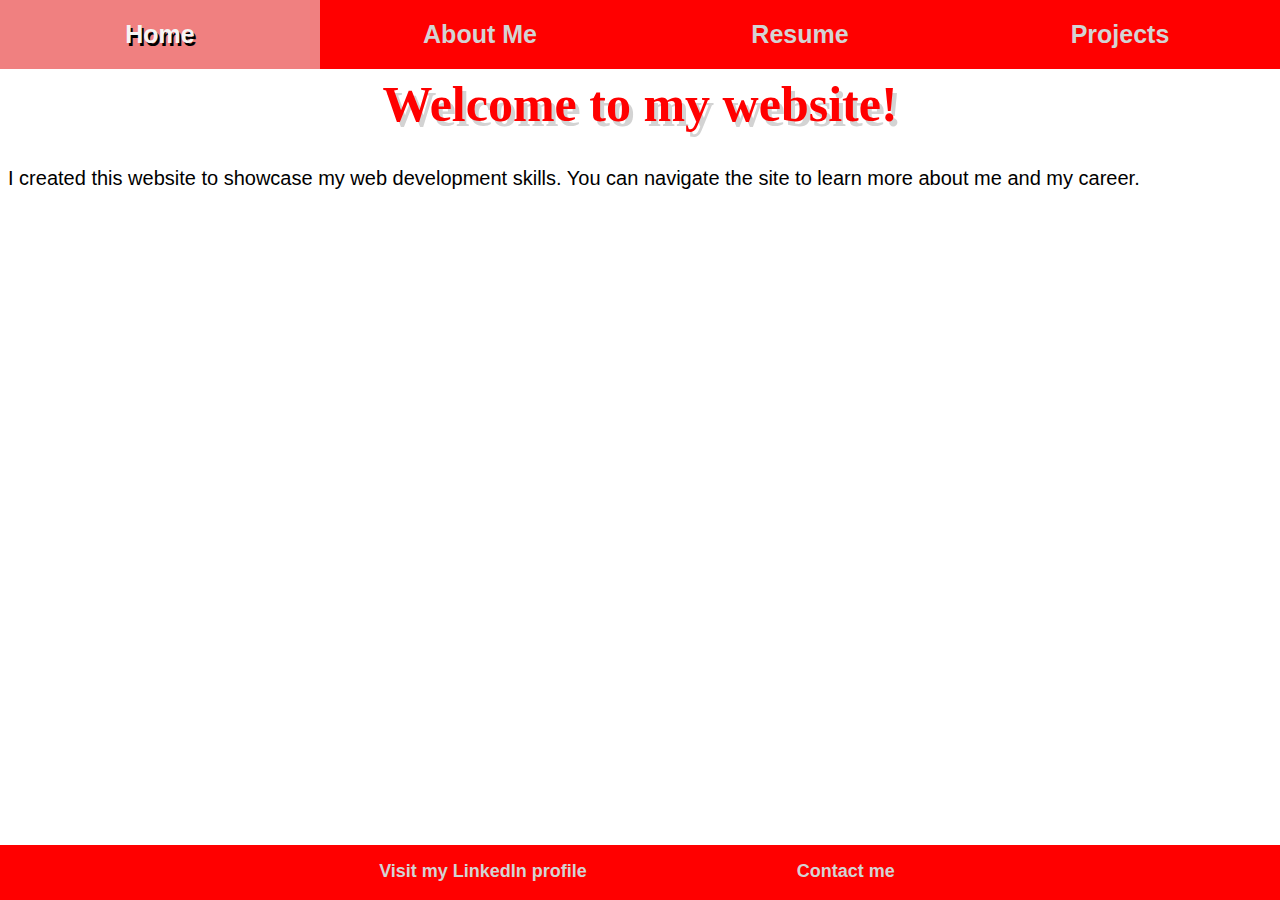
<file: index.html>
<!DOCTYPE html>
<html>

<head>
    <title>Art Flachsenhar's Website</title>
    <meta charset=""utf-8">
    <meta name="viewport" content="width=device-width, initial-scale=1">
    <meta name="Keywords" content="Art Flachsenhar, Arthur Flachsenhar, Arty Flash, Resume">
    <meta name="Description" content="Art Flachsenhar's personal website that contains his resume and links to his projects.">

    <link rel="stylesheet" href="css/commonStyles.css">
    <script src="javascript/script.js"></script>

</head>

<body>
    <!--Navigation bar-->
    <div class="navbar">
        <a class="navLink activePage" href="index.html">Home</a>
        <a class="navLink" href="html/aboutMe.html">About Me</a>
        <a class="navLink" href="html/resume.html">Resume</a>
        <a class="navLink" href="html/projects.html">Projects</a>
    </div>

    <!-- Page title -->
    <h1 id="pageTitle">Welcome to my website!</h1>

    <!-- Page body -->
    <p id="body">I created this website to showcase my web development skills. You can 
        navigate the site to learn more about me and my career. 
    </p>

    <!-- Footer bar -->
    <div id="footer">
        <a id="linkedIn" href="https://www.linkedin.com/in/art-flachsenhar-b0904820b" target="_blank">Visit my LinkedIn profile</a>
        <button id="contactMeButton" onclick="toggleContact()">Contact me</button>
    </div>

    <!-- Contact me popup -->
    <div id="contactMeFormWrapper" style="display:none">
        <button id="closeContactMeForm" onclick="toggleContact()">X</button>

        <!-- Empty iframe to prevent redirection in form sumbission -->
        <iframe name="dummyFrame" style="display:none"></iframe>

        <!-- Use FormSubmit.co to send the email from form submission -->
        <form action="https://formsubmit.co/2e346be84c4c817830a93470f21b6892" 
                method = "POST"
                target="dummyFrame">

            <!-- Honeypot -->
            <input type="text" name="_honey" style="display:none">

            <!-- Disable Captcha -->
            <input type="hidden" name="_captcha" value="false">

            <label for="name">Name</label>
            <input type="text" name="Name" required>

            <label for="email">Email Address</label>
            <input type="text" name="Email&nbsp;Address" required>

            <label for="companyName">Company Name</label>
            <input type="text" name="Company&nbsp;Name" placeholder="(Optional)">

            <label for="subject">Subject</label>
            <input type="text" name="Subject" placeholder="What is this regarding?" required>

            <label for="message">Message</label>
            <textarea id="message" name="Message" placeholder="Please type your message" required></textarea>

            <input id="submit" 
                    type="submit" 
                    value="Submit" 
                    onclick="confirmSubmission()">
        </form>
    </div>

    <!-- Thank you message -->
    <div id="thankYouMessage" style="display:none">
        <h1>Thank you!</h1>
        <p>You message has been sent.</p>
    </div>
    
    </body>

</html>
</file>
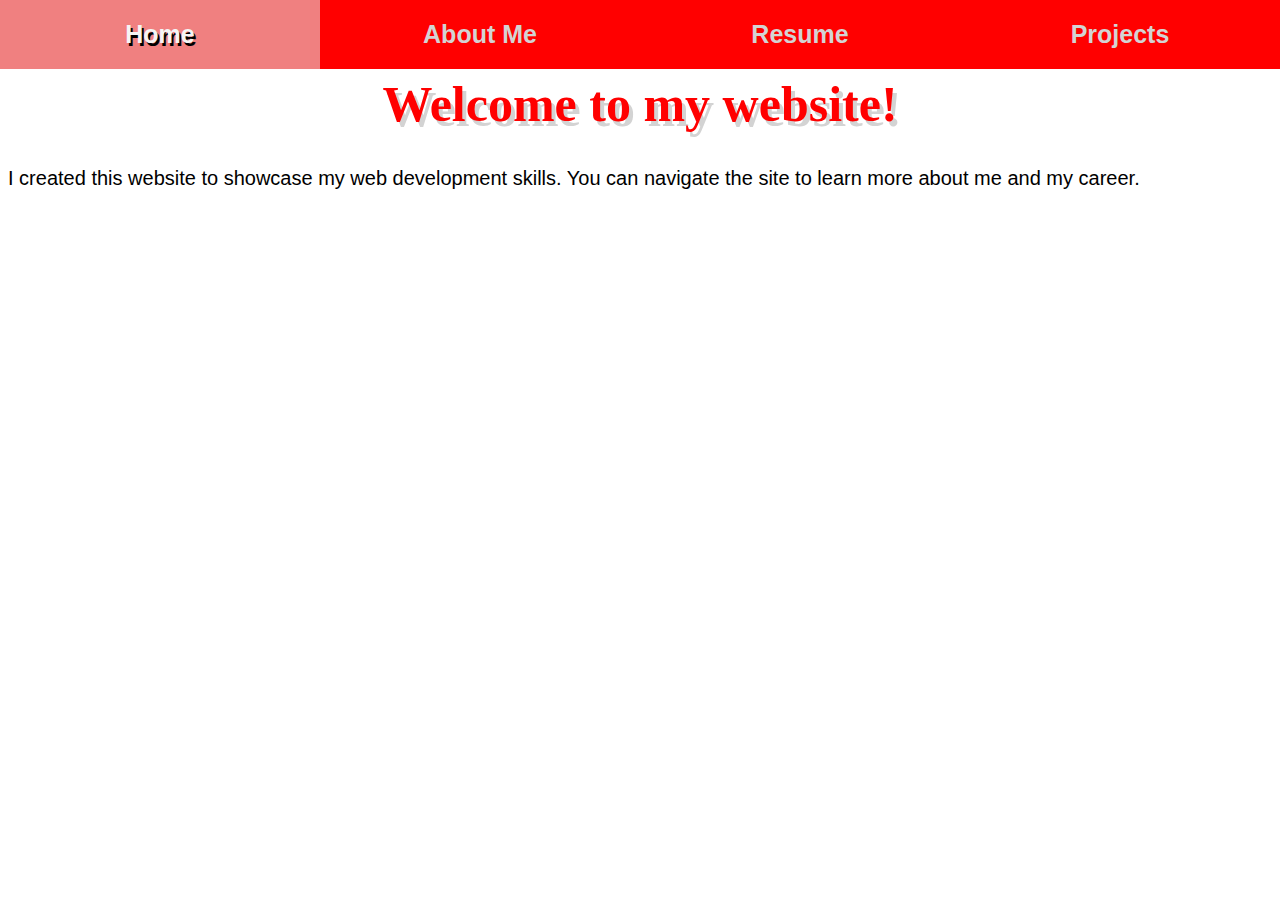
<file: docs/index.html>
<!DOCTYPE html>
<html>

<head>
    <title>Art Flachsenhar's Website</title>
    <meta charset=""utf-8">
    <meta name="viewport" content="width=device-width, initial-scale=1">
    <meta name="Keywords" content="Art Flachsenhar, Arthur Flachsenhar, Arty Flash, Resume">
    <meta name="Description" content="Art Flachsenhar's personal website that contains his resume and links to his projects.">

    <link rel="stylesheet" href="../css/commonStyles.css">
    <script src="../javascript/script.js"></script>

</head>

<body>
    <!--Navigation bar-->
    <div class="navbar">
        <a class="navLink activePage" href="index.html">Home</a>
        <a class="navLink" href="aboutMe.html">About Me</a>
        <a class="navLink" href="resume.html">Resume</a>
        <a class="navLink" href="projects.html">Projects</a>
    </div>

    <!-- Page title -->
    <h1 id="pageTitle">Welcome to my website!</h1>

    <!-- Page body -->
    <p id="body">I created this website to showcase my web development skills. You can 
        navigate the site to learn more about me and my career. 
    </p>

    <!-- Footer bar -->
    
    </body>

</html>
</file>
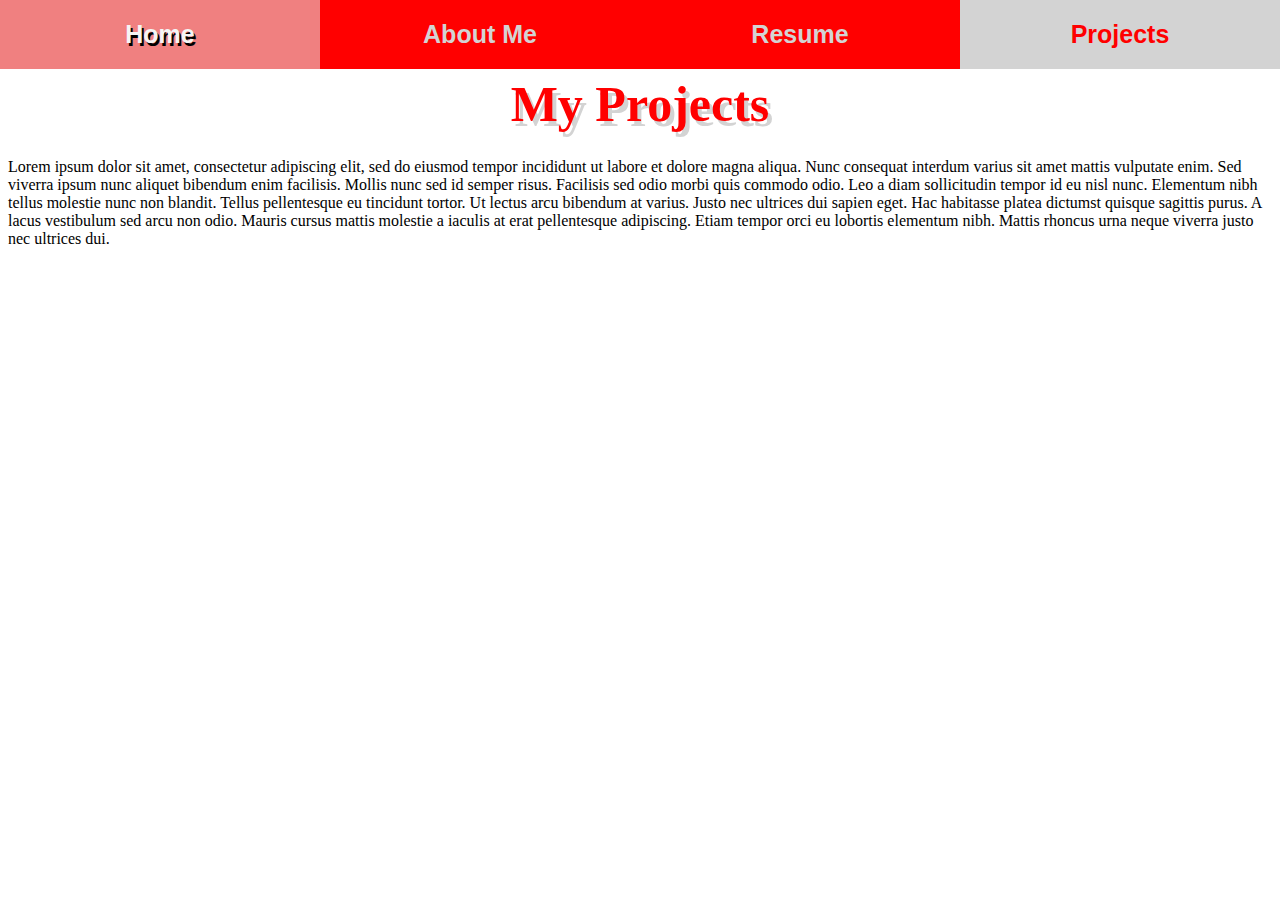
<file: docs/projects.html>
<!DOCTYPE html>
<html>

<head>
    <title>Art Flachsenhar's Website - Projects</title>
    <meta charset=""utf-8">
    <meta name="viewport" content="width=device-width, initial-scale=1">
    <meta name="Keywords" content="Art Flachsenhar, Arthur Flachsenhar, Arty Flash, Resume">
    <meta name="Description" content="Art Flachsenhar's personal website that contains his resume and links to his projects.">

    <link rel="stylesheet" href="../css/commonStyles.css">
    <script src="../javascript/script.js"></script>

</head>

<body>
    <!--Navigation bar-->
    <div class="navbar">
        <a class="navLink" href="index.html">Home</a>
        <a class="navLink" href="aboutMe.html">About Me</a>
        <a class="navLink" href="resume.html">Resume</a>
        <a class="navLink activePage" href="projects.html">Projects</a>
    </div>
    <!-- Page title -->
    <h1 id="pageTitle">My Projects</h1>

    <p>Lorem ipsum dolor sit amet, 
        consectetur adipiscing elit, 
        sed do eiusmod tempor incididunt 
        ut labore et dolore magna aliqua. 
        Nunc consequat interdum varius sit 
        amet mattis vulputate enim. Sed 
        viverra ipsum nunc aliquet bibendum 
        enim facilisis. Mollis nunc sed id 
        semper risus. Facilisis sed odio morbi 
        quis commodo odio. Leo a diam sollicitudin 
        tempor id eu nisl nunc. Elementum nibh 
        tellus molestie nunc non blandit. Tellus 
        pellentesque eu tincidunt tortor. Ut lectus 
        arcu bibendum at varius. Justo nec ultrices 
        dui sapien eget. Hac habitasse platea 
        dictumst quisque sagittis purus. A lacus 
        vestibulum sed arcu non odio. Mauris cursus 
        mattis molestie a iaculis at erat 
        pellentesque adipiscing. Etiam tempor orci 
        eu lobortis elementum nibh. Mattis rhoncus 
        urna neque viverra justo nec ultrices dui.</p>
    
    <!-- Footer bar -->
    
    </body>

</html>
</file>
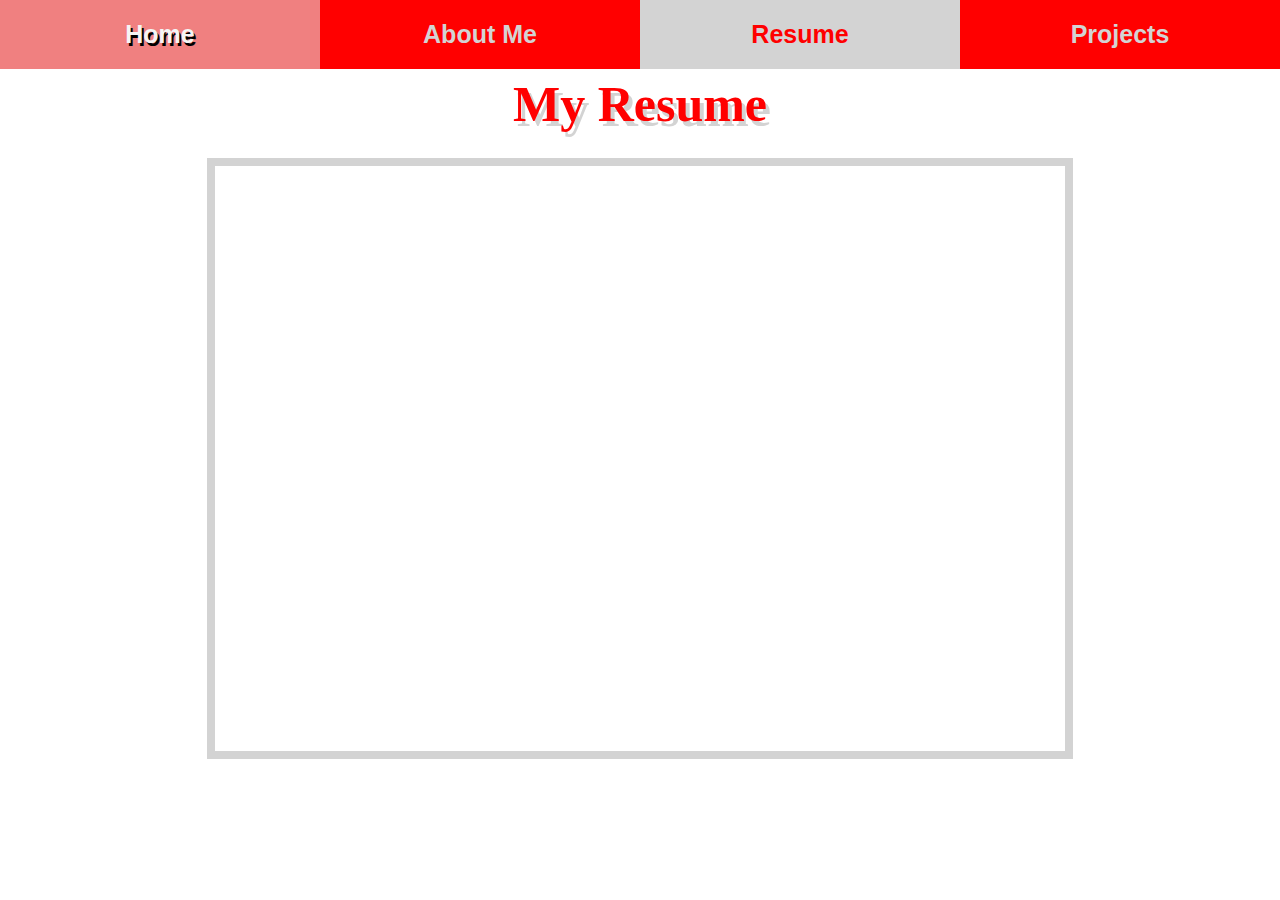
<file: docs/resume.html>
<!DOCTYPE html>
<html>

<head>
    <title>Art Flachsenhar's Website - Resume</title>
    <meta charset=""utf-8">
    <meta name="viewport" content="width=device-width, initial-scale=1">
    <meta name="Keywords" content="Art Flachsenhar, Arthur Flachsenhar, Arty Flash, Resume">
    <meta name="Description" content="Art Flachsenhar's personal website that contains his resume and links to his projects.">

    <link rel="stylesheet" href="../css/commonStyles.css">
    <link rel="stylesheet" href="../css/resumeStyles.css">
    <script src="../javascript/script.js"></script>

</head>

<body>
    <!--Navigation bar-->
    <div class="navbar">
        <a class="navLink" href="index.html">Home</a>
        <a class="navLink" href="aboutMe.html">About Me</a>
        <a class="navLink activePage" href="resume.html">Resume</a>
        <a class="navLink" href="projects.html">Projects</a>
    </div>
    <!-- Page Title -->
    <h1 id="pageTitle">My Resume</h1>

    <!-- Resume -->
    <div id="resumeIframeWrapper">
        <iframe src="https://docs.google.com/document/d/e/2PACX-1vRZQrRQrTZ9UcwRxLYhwWz2yKtHPzHvWz56P_NfV22Uya3bSx2Nb2iuSWGMNDM0_9qcEeq7z582SLm6/pub?embedded=true"></iframe>
    </div>
    
    <!-- Footer bar -->
    
</body>

</html>
</file>
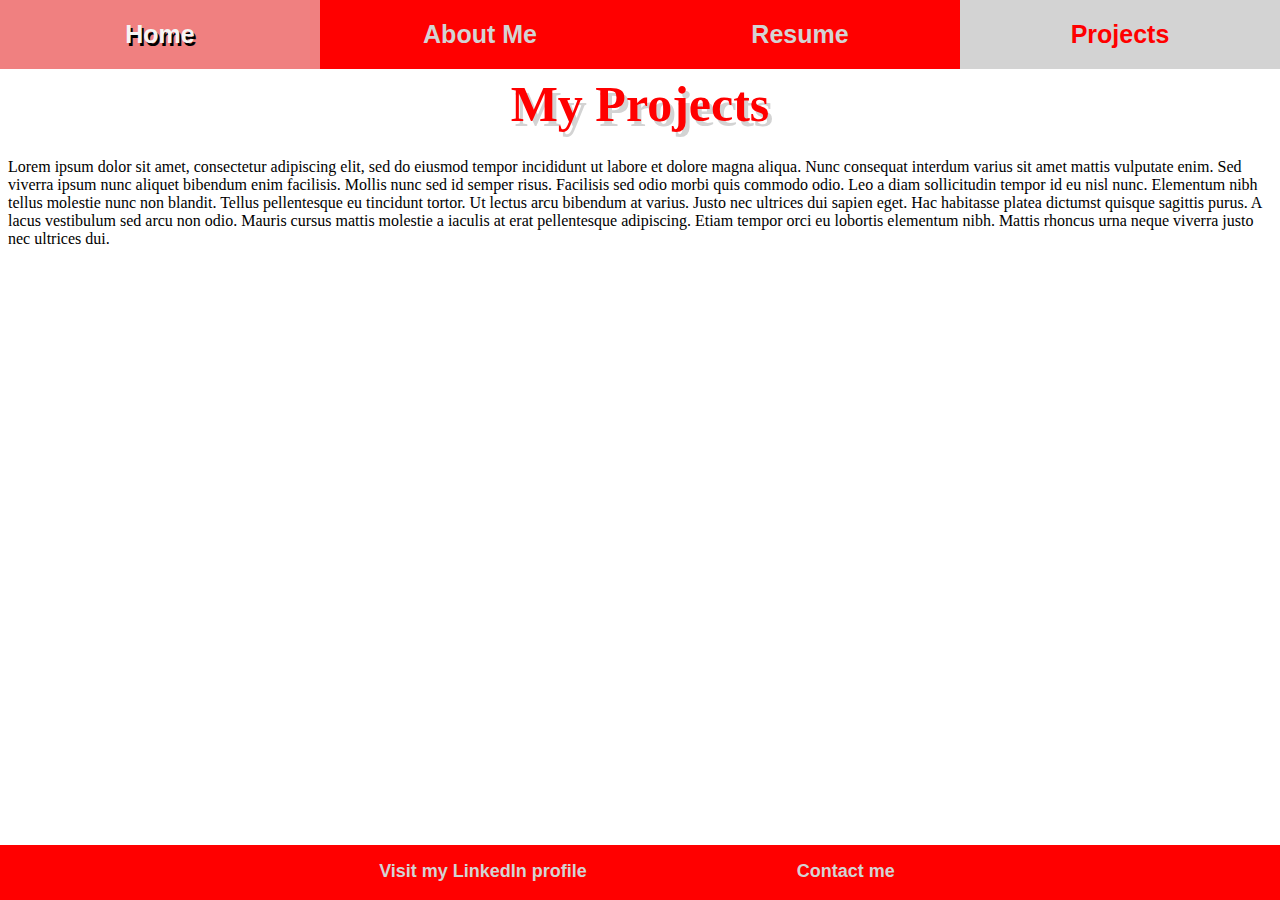
<file: html/projects.html>
<!DOCTYPE html>
<html>

<head>
    <title>Art Flachsenhar's Website - Projects</title>
    <meta charset=""utf-8">
    <meta name="viewport" content="width=device-width, initial-scale=1">
    <meta name="Keywords" content="Art Flachsenhar, Arthur Flachsenhar, Arty Flash, Resume">
    <meta name="Description" content="Art Flachsenhar's personal website that contains his resume and links to his projects.">

    <link rel="stylesheet" href="../css/commonStyles.css">
    <script src="../javascript/script.js"></script>

</head>

<body>
    <!--Navigation bar-->
    <div class="navbar">
        <a class="navLink" href="../index.html">Home</a>
        <a class="navLink" href="aboutMe.html">About Me</a>
        <a class="navLink" href="resume.html">Resume</a>
        <a class="navLink activePage" href="projects.html">Projects</a>
    </div>
    <!-- Page title -->
    <h1 id="pageTitle">My Projects</h1>

    <p>Lorem ipsum dolor sit amet, 
        consectetur adipiscing elit, 
        sed do eiusmod tempor incididunt 
        ut labore et dolore magna aliqua. 
        Nunc consequat interdum varius sit 
        amet mattis vulputate enim. Sed 
        viverra ipsum nunc aliquet bibendum 
        enim facilisis. Mollis nunc sed id 
        semper risus. Facilisis sed odio morbi 
        quis commodo odio. Leo a diam sollicitudin 
        tempor id eu nisl nunc. Elementum nibh 
        tellus molestie nunc non blandit. Tellus 
        pellentesque eu tincidunt tortor. Ut lectus 
        arcu bibendum at varius. Justo nec ultrices 
        dui sapien eget. Hac habitasse platea 
        dictumst quisque sagittis purus. A lacus 
        vestibulum sed arcu non odio. Mauris cursus 
        mattis molestie a iaculis at erat 
        pellentesque adipiscing. Etiam tempor orci 
        eu lobortis elementum nibh. Mattis rhoncus 
        urna neque viverra justo nec ultrices dui.</p>
    
    <!-- Footer bar -->
    <div id="footer">
        <a id="linkedIn" href="https://www.linkedin.com/in/art-flachsenhar-b0904820b" target="_blank">Visit my LinkedIn profile</a>
        <button id="contactMeButton" onclick="toggleContact()">Contact me</button>
    </div>

    <!-- Contact me popup -->
    <div id="contactMeFormWrapper" style="display:none">
        <button id="closeContactMeForm" onclick="toggleContact()">X</button>

        <!-- Empty iframe to prevent redirection in form sumbission -->
        <iframe name="dummyFrame" style="display:none"></iframe>

        <!-- Use FormSubmit.co to send the email from form submission -->
        <form action="https://formsubmit.co/2e346be84c4c817830a93470f21b6892" 
                method = "POST"
                target="dummyFrame">

            <!-- Honeypot -->
            <input type="text" name="_honey" style="display:none">

            <!-- Disable Captcha -->
            <input type="hidden" name="_captcha" value="false">

            <label for="name">Name</label>
            <input type="text" name="Name" required>

            <label for="email">Email Address</label>
            <input type="text" name="Email&nbsp;Address" required>

            <label for="companyName">Company Name</label>
            <input type="text" name="Company&nbsp;Name" placeholder="(Optional)">

            <label for="subject">Subject</label>
            <input type="text" name="Subject" placeholder="What is this regarding?" required>

            <label for="message">Message</label>
            <textarea id="message" name="Message" placeholder="Please type your message" required></textarea>

            <input id="submit" 
                    type="submit" 
                    value="Submit" 
                    onclick="confirmSubmission()">
        </form>
    </div>

    <!-- Thank you message -->
    <div id="thankYouMessage" style="display:none">
        <h1>Thank you!</h1>
        <p>You message has been sent.</p>
    </div>
    
    </body>

</html>
</file>
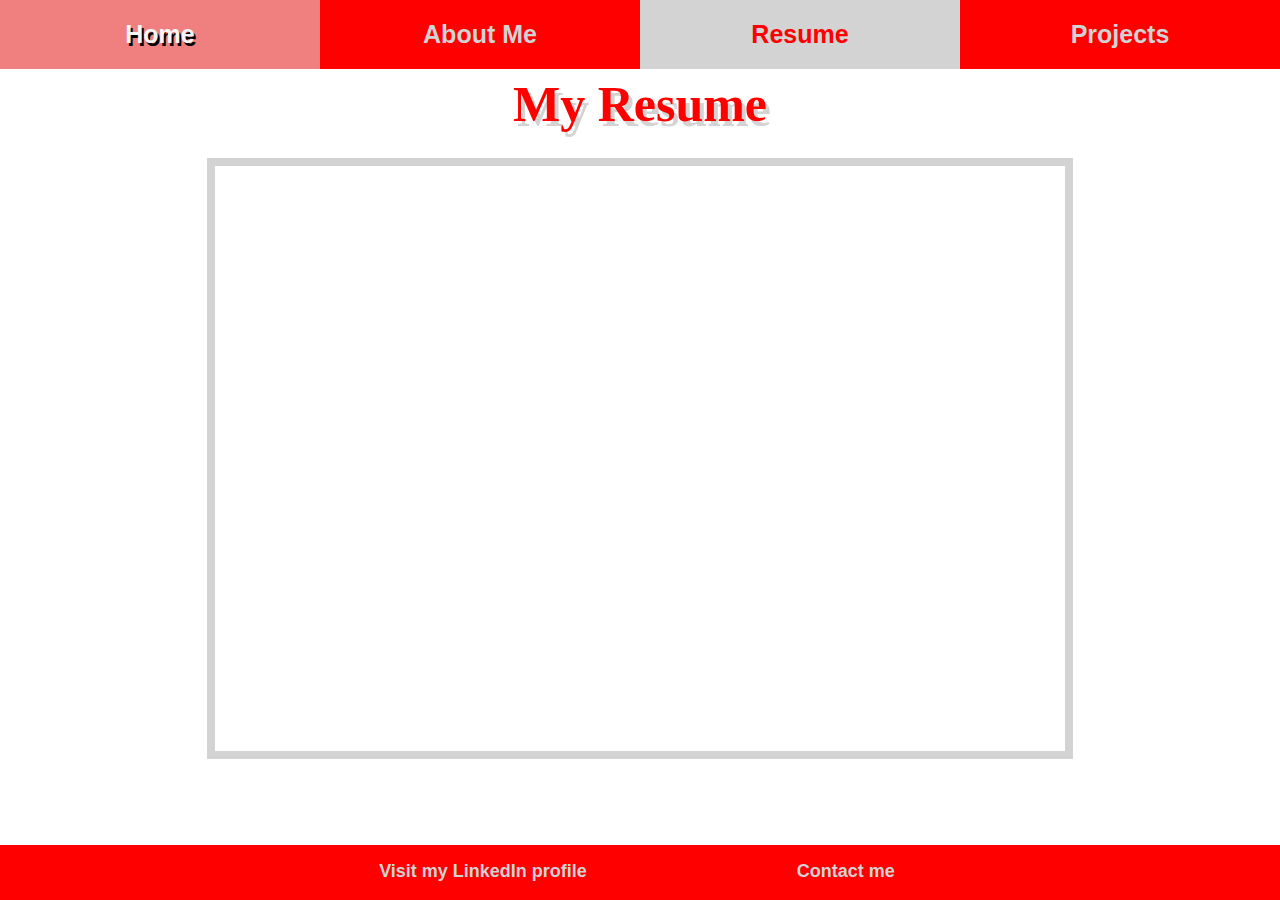
<file: html/resume.html>
<!DOCTYPE html>
<html>

<head>
    <title>Art Flachsenhar's Website - Resume</title>
    <meta charset=""utf-8">
    <meta name="viewport" content="width=device-width, initial-scale=1">
    <meta name="Keywords" content="Art Flachsenhar, Arthur Flachsenhar, Arty Flash, Resume">
    <meta name="Description" content="Art Flachsenhar's personal website that contains his resume and links to his projects.">

    <link rel="stylesheet" href="../css/commonStyles.css">
    <link rel="stylesheet" href="../css/resumeStyles.css">
    <script src="../javascript/script.js"></script>

</head>

<body>
    <!--Navigation bar-->
    <div class="navbar">
        <a class="navLink" href="../index.html">Home</a>
        <a class="navLink" href="aboutMe.html">About Me</a>
        <a class="navLink activePage" href="resume.html">Resume</a>
        <a class="navLink" href="projects.html">Projects</a>
    </div>
    <!-- Page Title -->
    <h1 id="pageTitle">My Resume</h1>

    <!-- Resume -->
    <div id="resumeIframeWrapper">
        <iframe src="https://docs.google.com/document/d/e/2PACX-1vRZQrRQrTZ9UcwRxLYhwWz2yKtHPzHvWz56P_NfV22Uya3bSx2Nb2iuSWGMNDM0_9qcEeq7z582SLm6/pub?embedded=true"></iframe>
    </div>
    
    <!-- Footer bar -->
    <div id="footer">
        <a id="linkedIn" href="https://www.linkedin.com/in/art-flachsenhar-b0904820b" target="_blank">Visit my LinkedIn profile</a>
        <button id="contactMeButton" onclick="toggleContact()">Contact me</button>
    </div>

    <!-- Contact me popup -->
    <div id="contactMeFormWrapper" style="display:none">
        <button id="closeContactMeForm" onclick="toggleContact()">X</button>

        <!-- Empty iframe to prevent redirection in form sumbission -->
        <iframe name="dummyFrame" style="display:none"></iframe>

        <!-- Use FormSubmit.co to send the email from form submission -->
        <form action="https://formsubmit.co/2e346be84c4c817830a93470f21b6892" 
                method = "POST"
                target="dummyFrame">

            <!-- Honeypot -->
            <input type="text" name="_honey" style="display:none">

            <!-- Disable Captcha -->
            <input type="hidden" name="_captcha" value="false">

            <label for="name">Name</label>
            <input type="text" name="Name" required>

            <label for="email">Email Address</label>
            <input type="text" name="Email&nbsp;Address" required>

            <label for="companyName">Company Name</label>
            <input type="text" name="Company&nbsp;Name" placeholder="(Optional)">

            <label for="subject">Subject</label>
            <input type="text" name="Subject" placeholder="What is this regarding?" required>

            <label for="message">Message</label>
            <textarea id="message" name="Message" placeholder="Please type your message" required></textarea>

            <input id="submit" 
                    type="submit" 
                    value="Submit" 
                    onclick="confirmSubmission()">
        </form>
    </div>

    <!-- Thank you message -->
    <div id="thankYouMessage" style="display:none">
        <h1>Thank you!</h1>
        <p>You message has been sent.</p>
    </div>
    
</body>

</html>
</file>
<file: css/commonStyles.css>
/* Navigation bar */
.navbar {
    overflow: auto;
    position: fixed;
    top: 0;
    left: 0;
    width: 100%;
    margin: 0;
    background-color: red;
}

.navLink {
    color: lightgrey;
    text-decoration: none;
    float: left;
    font-size: 25px;
    font-weight: bold;
    padding: 20px 0;
    width: 25%;
    text-align: center;
    font-family: 'Segoe UI', Tahoma, Geneva, Verdana, sans-serif;
}

.activePage {
    background-color: lightgrey;
    color: red;
}

.navLink:hover {
    background-color: lightcoral;
    color: whitesmoke;
    text-shadow: 2px 3px black;
}


/* Page header */
#pageTitle {
    margin: 75px auto 25px auto;
    width: auto;
    text-align: center;
    font-size: 50px;
    font-family: cursive;
    color: red;
    text-shadow: 4px 5px lightgrey;
}


/* Landing page body */
#body {
    font-size: 20px;
    font-family: Verdana, Geneva, Tahoma, sans-serif;
    line-height: 40px;
}

#footer {
    position: fixed;
    bottom: 0;
    left: 0;
    width: 100%;
    height: 25px;
    background-color: red;
    text-align: center;
    padding: 15px 0;
}

#footer a, #footer button {
    font-family:'Segoe UI', Tahoma, Geneva, Verdana, sans-serif;
    font-size: 18px;
    color: lightgrey;
    text-decoration: none;
    font-weight: bold;
    margin: 0 100px;
    cursor: pointer;
    background-color: transparent;
    border: none;
}

#footer a:hover, #footer button:hover {
    text-decoration: underline;
}

/* Contact me */
#contactMeFormWrapper {
    width: 40%;
    height: 60%;
    position: absolute;
    right: 0;
    bottom: 55px;
    margin: 0 25px;
    padding: 10px;
    border: 4px solid lightgrey;
    background-color: red;
    font-family:'Segoe UI', Tahoma, Geneva, Verdana, sans-serif;
    color: lightgrey;
    font-weight: 600;
    font-size: 18px;
    overflow: auto;
}

#contactMeFormWrapper label {
    font-size: 20px;
    font-family:'Gill Sans', 'Gill Sans MT', Calibri, 'Trebuchet MS', sans-serif;
}

input[type=text], select, textarea {
    width: 100%;
    padding: 12px; 
    border: 3px solid black;
    border-radius: 4px;
    box-sizing: border-box;
    margin-top: 6px;
    margin-bottom: 16px;
  }

  #message {
    height: 150px;
  }

  #submit {
    border-radius: 4px;
    background-color: lightgrey;
    color: red;
    font-weight: bolder;
    float: right;
    font-size: 18px;
    position: relative;
    padding: 18px;
    margin: 10px 0;
    bottom: 2%;
    right: 2%;
    border: 2px solid black;
  }

input[type=submit]:hover {
    cursor: pointer;
}

  #closeContactMeForm {
    display: block;
    position: absolute;
    top: 0;
    right: 2%;
    font-size: 30px;
    font-weight: bolder;
    color: lightgrey;
    background-color: transparent;
    border: none;
    cursor: pointer;
  }

  #closeContactMeForm:hover {
    cursor: pointer;
  }

  /* Thank you message */
  #thankYouMessage {
    width: 20%;
    height: 10%;
    position: absolute;
    right: 0;
    bottom: 55px;
    margin: 0 200px;
    padding: 15px;
    border: 4px solid lightgrey;
    background-color: red;
    font-family:'Segoe UI', Tahoma, Geneva, Verdana, sans-serif;
    color: lightgrey;
    text-align: center;
  }

#thankYouMessage p {
    font-size: 14px;
}
</file>
<file: css/resumeStyles.css>
#resumeIframeWrapper {
    margin: auto;
    width: 850px;
    height: 65vh;
    border: 8px solid lightgrey;
    align-items: center;
}

iframe {
    width: 100%;
    height: 100%;
    border: none;
    padding: auto;
}

/* Responsive sizing */
/* Narrow screen */
@media only screen and (max-width: 1000px){
    #resumeIframeWrapper {
        width: 85%;
    }
}
</file>
